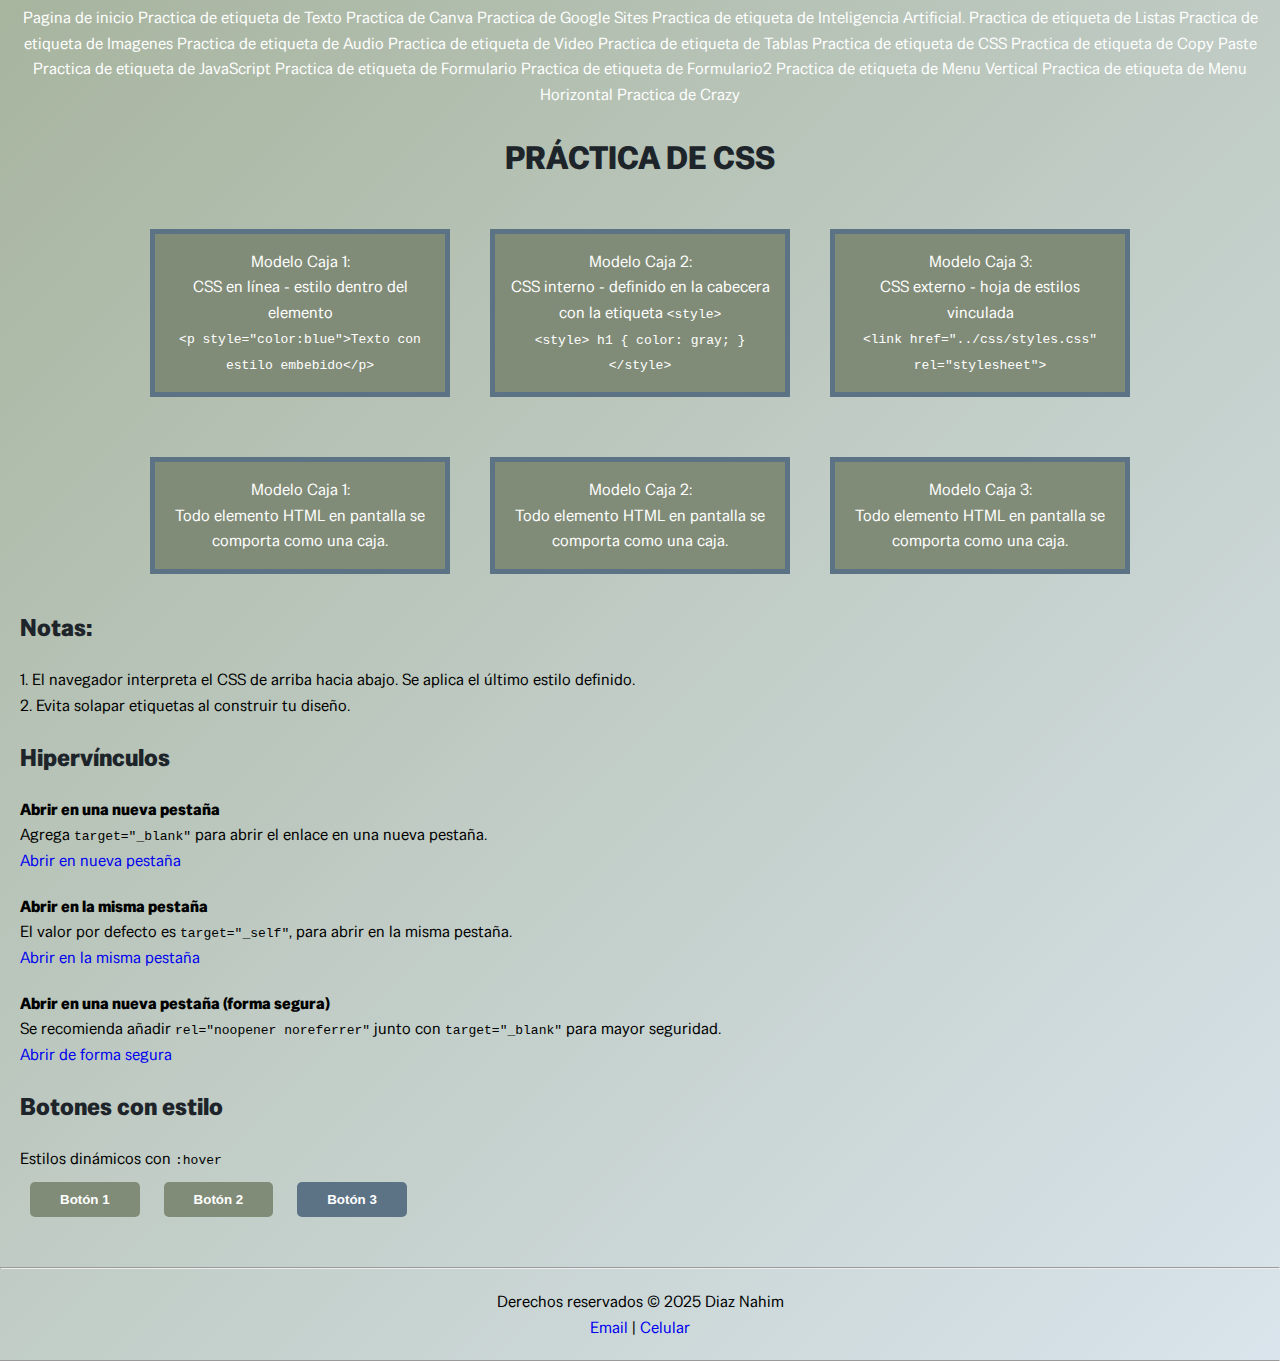
<file: assets/page/practica_CSS.html>
<!DOCTYPE html>
<html lang="es">

<head>
	<meta charset="UTF-8">
	<meta name="viewport" content="width=device-width, initial-scale=1.0">
	<!--archivos vinculados -->
	
	<link rel="icon" href="../img/eth.png" type="image/png" sizes="16x16">
	<!--etiquetas de seo -->
	<meta name="author" content="Nahim diaz osorio">
	<meta name="keywords" content="HTML, CSS, JavaScript">
	<meta name="description" content="practicas de html css ja">

    <link href="../css/styles.css" rel="stylesheet"></link>
    <link rel="preconnect" href="https://fonts.googleapis.com">
<link rel="preconnect" href="https://fonts.gstatic.com" crossorigin>
<link href="https://fonts.googleapis.com/css2?family=Special+Gothic:wght@400..700&display=swap" rel="stylesheet">
	<title>Practica de CSS</title>
</head>

<body>
    <nav>

		<a href="index.html">Pagina de inicio</a>

		<a href="./practica_Texto.html">Practica de etiqueta de Texto</a>

		<a href="https://fdiazoso.my.canva.site/">Practica de Canva</a>

		<a href="https://sites.google.com/fiec.espol.edu.ec/diazosoriofernando/">Practica de Google Sites</a>

		<a href="./practica_IA.html">Practica de etiqueta de Inteligencia Artificial.

		<a href="./practica_Listas.html">Practica de etiqueta de Listas</a>

		<a href="./practica_Imagenes.html">Practica de etiqueta de Imagenes</a>

		<a href="./practica_Audio.html">Practica de etiqueta de Audio</a>

		<a href="./practica_Video.html">Practica de etiqueta de Video</a>

		<a href="./practica_Tablas.html">Practica de etiqueta de Tablas</a>

		<a href="./practica_CSS.html">Practica de etiqueta de CSS</a>

		<a href="./practica_CopyPaste.html">Practica de etiqueta de Copy Paste</a>

		<a href="./practica_JS.html">Practica de etiqueta de JavaScript</a>

		<a href="./practica_Formulario.html">Practica de etiqueta de Formulario</a>

		<a href="./practica_Formulario2.html">Practica de etiqueta de Formulario2</a>

		<a href="./practica_MenuVertical.html">Practica de etiqueta de Menu Vertical</a>

		<a href="./practica_MenuHorizontal.html">Practica de etiqueta de Menu Horizontal</a>

		<a href="./practica_Crazy.html">Practica de Crazy</a>

    </nav>

   <!-- Práctica de CSS con estructura organizada -->
<main>
    <h1 class="titulo">Práctica de CSS</h1>

    <!-- Modelos de inclusión de CSS -->
    <div class="comportamiento">
        <p class="caja">
            Modelo Caja 1:<br>
            CSS en línea - estilo dentro del elemento<br>
            <code>&lt;p style="color:blue"&gt;Texto con estilo embebido&lt;/p&gt;</code>
        </p>

        <p class="caja">
            Modelo Caja 2:<br>
            CSS interno - definido en la cabecera con la etiqueta <code>&lt;style&gt;</code><br>
            <code>&lt;style&gt; h1 { color: gray; } &lt;/style&gt;</code>
        </p>

        <p class="caja">
            Modelo Caja 3:<br>
            CSS externo - hoja de estilos vinculada<br>
            <code>&lt;link href="../css/styles.css" rel="stylesheet"&gt;</code>
        </p>
    </div>

    <!-- Ejemplo de comportamiento del modelo de caja -->
    <div class="comportamiento">
        <p class="caja">Modelo Caja 1:<br>Todo elemento HTML en pantalla se comporta como una caja.</p>
        <p class="caja">Modelo Caja 2:<br>Todo elemento HTML en pantalla se comporta como una caja.</p>
        <p class="caja">Modelo Caja 3:<br>Todo elemento HTML en pantalla se comporta como una caja.</p>
    </div>

    <!-- Recomendaciones de CSS -->
    <section>
        <article>
            <h2>Notas:</h2>
            <p>1. El navegador interpreta el CSS de arriba hacia abajo. Se aplica el último estilo definido.</p>
            <p>2. Evita solapar etiquetas al construir tu diseño.</p>
        </article>
    </section>

    <!-- Hipervínculos -->
    <section>
        <h2>Hipervínculos</h2>

        <div>
            <h4>Abrir en una nueva pestaña</h4>
            <p>Agrega <code>target="_blank"</code> para abrir el enlace en una nueva pestaña.</p>
            <a href="https://www.espol.edu.ec/es" target="_blank">Abrir en nueva pestaña</a>
        </div>

        <div>
            <h4>Abrir en la misma pestaña</h4>
            <p>El valor por defecto es <code>target="_self"</code>, para abrir en la misma pestaña.</p>
            <a href="https://www.espol.edu.ec/es" target="_self">Abrir en la misma pestaña</a>
        </div>

        <div>
            <h4>Abrir en una nueva pestaña (forma segura)</h4>
            <p>
                Se recomienda añadir <code>rel="noopener noreferrer"</code> junto con <code>target="_blank"</code> para
                mayor seguridad.
            </p>
            <a href="https://www.espol.edu.ec/es" target="_blank" rel="noopener noreferrer">Abrir de forma segura</a>
        </div>
    </section>

    <!-- Botones -->
    <section>
        <h2>Botones con estilo</h2>
        <p>Estilos dinámicos con <code>:hover</code></p>
        <button>Botón 1</button>
        <button>Botón 2</button>
        <button class="btn">Botón 3</button>
    </section>
</main>

	
	<hr>
	<footer>
		<p>Derechos reservados © 2025 Diaz Nahim</p>
		<p>
			<a href="mailto:fndiaz@espol.edu.ec">Email</a> |
			<a href="tel:+59399999999">Celular</a>
		</p>

        <div id="sfcz28pt1ezqpby59ghnq59wlfw3m4asu9c"></div><script type="text/javascript" src="https://counter1.optistats.ovh/private/counter.js?c=z28pt1ezqpby59ghnq59wlfw3m4asu9c&down=async" async></script><noscript><a href="https://www.freecounterstat.com" title="free counters for websites"><img src="https://counter1.optistats.ovh/private/freecounterstat.php?c=z28pt1ezqpby59ghnq59wlfw3m4asu9c" border="0" title="free counters for websites" alt="free counters for websites"></a></noscript>
	
	</footer>
	<hr>
</body>


</html>
</file>
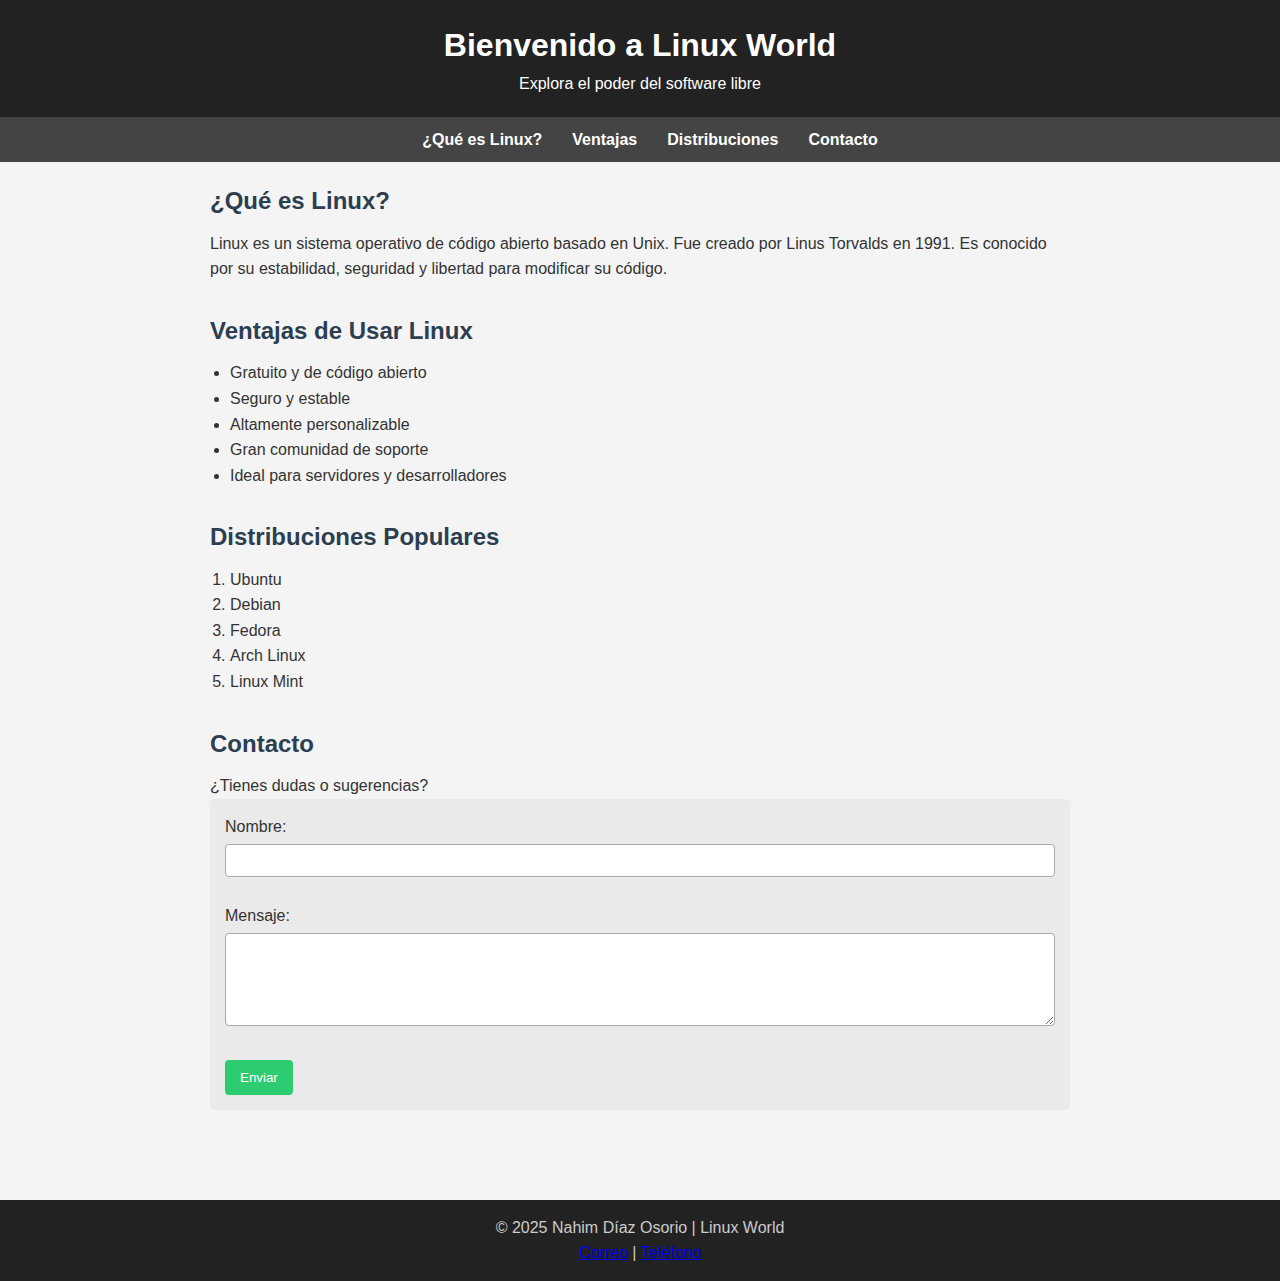
<file: assets/page/practica_IA.html>
<!DOCTYPE html>
<html lang="es">

<head>
  <meta charset="UTF-8" />
  <meta name="viewport" content="width=device-width, initial-scale=1.0" />
  <meta name="description" content="Página informativa sobre Linux" />
  <meta name="author" content="Nahim Díaz Osorio" />
  <link rel="stylesheet" href="../css/linux.css" />
  <link rel="icon" href="https://upload.wikimedia.org/wikipedia/commons/a/af/Tux.png" type="image/png">
  <title>Linux - Sistema Operativo Libre</title>
</head>

<body>
  <header>
    <h1>Bienvenido a Linux World</h1>
    <p>Explora el poder del software libre</p>
  </header>

  <nav>
    <ul>
      <li><a href="#que-es">¿Qué es Linux?</a></li>
      <li><a href="#ventajas">Ventajas</a></li>
      <li><a href="#distribuciones">Distribuciones</a></li>
      <li><a href="#contacto">Contacto</a></li>
    </ul>
  </nav>

  <main>
    <section id="que-es">
      <h2>¿Qué es Linux?</h2>
      <p>
        Linux es un sistema operativo de código abierto basado en Unix. Fue creado por Linus Torvalds en 1991. Es conocido por su estabilidad, seguridad y libertad para modificar su código.
      </p>
    </section>

    <section id="ventajas">
      <h2>Ventajas de Usar Linux</h2>
      <ul>
        <li>Gratuito y de código abierto</li>
        <li>Seguro y estable</li>
        <li>Altamente personalizable</li>
        <li>Gran comunidad de soporte</li>
        <li>Ideal para servidores y desarrolladores</li>
      </ul>
    </section>

    <section id="distribuciones">
      <h2>Distribuciones Populares</h2>
      <ol>
        <li>Ubuntu</li>
        <li>Debian</li>
        <li>Fedora</li>
        <li>Arch Linux</li>
        <li>Linux Mint</li>
      </ol>
    </section>

    <section id="contacto">
      <h2>Contacto</h2>
      <p>¿Tienes dudas o sugerencias?</p>
      <form>
        <label for="nombre">Nombre:</label><br>
        <input type="text" id="nombre" name="nombre" required><br><br>

        <label for="mensaje">Mensaje:</label><br>
        <textarea id="mensaje" name="mensaje" rows="5" required></textarea><br><br>

        <button type="submit">Enviar</button>
      </form>
    </section>
  </main>

  <footer>
    <p>&copy; 2025 Nahim Díaz Osorio | Linux World</p>
    <p><a href="mailto:nahim@example.com">Correo</a> | <a href="tel:+593999999999">Teléfono</a></p>
  </footer>
</body>

</html>
</file>
<file: assets/css/styles.css>
/*
	En CSS tenemos varios tipos de selectores
	1 - Selectores de etiquetas
	
	estructura basica
	
	selector {
		propiedad: valor;
	}
	
	css no distingue entre mayusculas y minusculas
	se ve diferencia en el nombre archivo
	
	1. Selectores de elementos
	Solo se requiere indicar cual es la etiqueta HTML que se desea aplicar el estilo
	
	body {
		
	}
	h1 {
		
	}
	h3 {
		
	}
	h4 {
		
	}
	
	2. Selectores de clase
	La mayoria de frameworks usan ese selector
	Si se inicia con un . es selector de clase
	.titulo {
		
	}

	.cuerpo {
		
	}
	
	.ficha {
		
	}
	
	En HTML
	<p class="cuerpo"></p>
	
	Debe ser el mismo nombre en HTML y CSS
	
	Varios HTML pueden aplicar la misma clase
	
	
	3. Selector de id
	se antepone el numeral
	
	#titulo {
		
	}
	
	html:
		<p id="titulo">Texto</p>
	
	4. Selector combinado donde se especifica la etiqueta HTML por niveles
	
=================================
Mismo estilo a varios html

selector de etiqueta
selector de clase
1. En todos los lugares donde tengo la etiqueta p se aplique el mismo formato

2. solo los p que estan dentro de body
	
	Se debe aplicar el diseno que necesite menos cambios
	Se busca la optimizacion
	Solo las etiquetas p que estan en body
	

*/

/* 
	Selector combinado
	Aplicar estilo a etiquetas que cumplen ciertas condiciones
	Ejemplo de las listas ordenadas y no ordenadas
	Aplicar el estilo a solo los li de las listas ordenadas
	Usar un selector combinado
	
	div h1 {
		background: green
	}
	
========================

Modelo de cajas
Box Model

Definir los tamanos que ocupan los elementos
Todo elemento HTML se representa como una caja
Texto
Boton
lista
Imagen

1. content
2. padding
3. border
4. margin

---------
margin -> espacio externo con otros elementos (entre cajas)
---------
border -> Linea que rodea el padding 
---------
padding -> espaciado interno entre contenido y border
---------
content -> contenido real

Practica

.caja {
	width: 300px;
	padding: 20px;
	border: 5px solid black;
	margin: 20px;
}

ancho de una pagina
%
px

recomendacion
no siempre hay que forzar a una sola medida
100%
20%
40%
40%
*/

/*

===================
display -> define como debe comportarse un elemento dentro de la pagina
- da instrucciones de como debe presentarse

display -> propiedad
valor -> no son numeros o valores aleatorios. Son valores predefinidos

display: block
ocupa toda la Linea

display: inline
todo en la misma Linea (ancho y alto no aplican)

display: inline-block
lo mismo que inline ancho y alto para botones, iconos, etc

- none: oculta elementos, menu
- flex : contenedor flexible, trabaja en una dimension
- grid: cuadriculas
- table: simula ser una tabla


==============================
propiedad: box-shadow
sombras

parametros: 
1. desplazamiento horizontal - hacia lados
2. desplazamiento vertical - hacia abajo
3. difuminado - expansion sombra
4. rgba(0,0,0,0.2) color de la sombra en colores primarios y opacidad o transparencia

div {
	box-shadow: 0, 5px, 10px, rgba(0,0,0,2)
}

==========================
propiedad position
valor sticky
comportamiento del elemento para que se quede siempre en la misma posicion

propiedad: top, right, bottom, left

.cajatexto {
	box-shadow: 5px, 5px, 10px, rgba(0,0,0,0.5) 
	position: sticky;
	top: 0px
	right: 0px
}

propiedad z index
priorizar otras cajas
.cajatexto {
	box-shadow: 5px, 5px, 10px, rgba(0,0,0,0.5) 
	position: sticky;
	top: 0px
	right: 0px
	z-index: 0;
}
.cajatexto {
	box-shadow: 5px, 5px, 10px, rgba(0,0,0,0.5) 
	position: sticky;
	top: 0px
	right: 0px
	
}
.cajatexto {
	box-shadow: 5px, 5px, 10px, rgba(0,0,0,0.5) 
	position: sticky;
	top: 0px
	right: 0px
}

z index posicionar elementos

*/

/*
Reset basico
*/

* {
	margin: 0;
	padding: 0;
	box-sizing: border-box;
}

.ghotic-font {
  font-family: 'Special Gothic', sans-serif;
  font-optical-sizing: auto;
  font-weight: normal;
  font-style: normal;
}

body { /* fuente externa */
	font-family: 'Special Gothic', sans-serif;
	background: linear-gradient(135deg, #A7B49E, #d9e4ec 100%);
	line-height: 1.6;
}

header {
	background: #5C7285;
	margin: 0;
	padding: 15px;
	box-shadow: 0px, 5px, 10px, rgba(0,0,0,0.2);
	color: white;
	position: sticky;
	top: 0;
	z-index: 100;
}

nav a{
	color: white;
	text-decoration: none;
}

nav {
	margin: 0;
	padding: 5px;
	text-align: center;
}

nav a:hover{
	background: white;
	color: black;
	border-radius: 5px;
	transform: scale(1.05);
}

.caja {
	width: 300px;
	padding: 15px;
	border: 5px solid #5C7285;
	margin: 20px;
	display: inline-block;
	background-color: #818C78;
	color: white;
	text-align: center;
}

.comportamiento {
	display: flex;
	margin: 10px;
	padding: 5px;
	justify-content: center;
}

main {
	padding: 20px;
}

footer {
	padding: 20px;
	text-align: center;
}

section, section div {
	margin-bottom: 20px;
}

a {
	text-decoration: none;
}

button {
	padding: 10px 30px;
	margin: 10px;
	border: none;
	background-color: #818C78;
	color: white;
	border-radius: 5px;
	font-weight: bold;
	transition: all 0.3s ease;
}

button:hover {
	background: #A7B49E;
	cursor: pointer;
	transform: scale(1.05);
}

button.btn {
	background-color: #5C7285;
}

h1, h2, h3 {
	margin-bottom: 20px;
	color: #1D242A;
}

.titulo {
	text-align: center;
	color: #1D242A;
	text-transform: uppercase;
}

/* Responsive Web Design*/
/* Puntos clave a tener en cuenta */
/* El diseno debe ser adaptable a la pantalla, el contenido de la misma*/
/*
Unidades:
% - para anchos fluidos
em - para tipografia
vh - altura
vw - ancho

*/

/*
Responsive Web Design
*/

@media(max-width: 768px) {
	body {
		background: orange;
	}
	
	.caja {
		background: gray;
		width: 50%;
	}
}

@media(max-width: 468px) {
	body {
		background: gray;
		width: 100%;
	}
}
</file>
<file: assets/css/linux.css>
/* Estilos generales */
* {
  margin: 0;
  padding: 0;
  box-sizing: border-box;
  font-family: "Segoe UI", sans-serif;
}

body {
  background-color: #f4f4f4;
  color: #333;
  line-height: 1.6;
}

header {
  background-color: #222;
  color: #fff;
  padding: 20px;
  text-align: center;
}

nav {
  background-color: #444;
  padding: 10px 0;
}

nav ul {
  list-style: none;
  display: flex;
  justify-content: center;
}

nav ul li {
  margin: 0 15px;
}

nav a {
  color: #fff;
  text-decoration: none;
  font-weight: bold;
}

main {
  padding: 20px;
  max-width: 900px;
  margin: auto;
}

section {
  margin-bottom: 30px;
}

h2 {
  color: #2c3e50;
  margin-bottom: 10px;
}

ul, ol {
  margin-left: 20px;
}

form {
  background-color: #eaeaea;
  padding: 15px;
  border-radius: 5px;
}

input, textarea {
  width: 100%;
  padding: 8px;
  margin-top: 5px;
  border: 1px solid #aaa;
  border-radius: 4px;
}

button {
  background-color: #2ecc71;
  color: white;
  padding: 10px 15px;
  border: none;
  border-radius: 4px;
  cursor: pointer;
}

button:hover {
  background-color: #27ae60;
}

footer {
  background-color: #222;
  color: #ccc;
  text-align: center;
  padding: 15px;
  margin-top: 40px;
}
</file>
